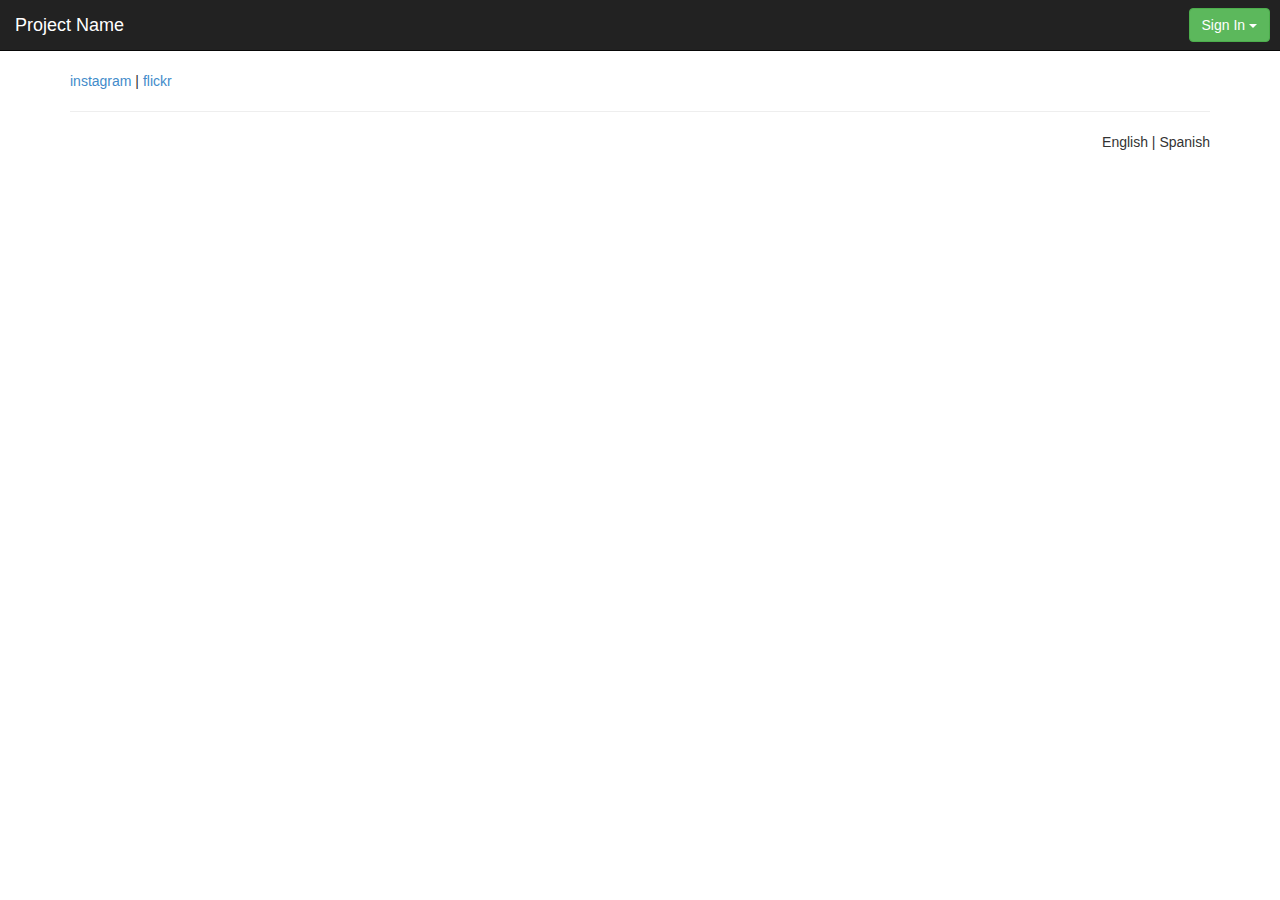
<file: index.html>
<!doctype html>
<html lang="en">
<head>
  <title>Project Name</title>
  <meta charset="utf-8">
  <meta http-equiv="X-UA-Compatible" content="IE=edge">
  <meta name="viewport" content="width=device-width, initial-scale=1.0, maximum-scale=1.0, user-scalable=no">
  <meta name="description" content="">
  <meta name="author" content="">
  <!-- Bootstrap -->
  <link href="css/bootstrap.min.css" rel="stylesheet">

  <!-- HTML5 Shim and Respond.js IE8 support of HTML5 elements and media queries -->
  <!-- WARNING: Respond.js doesn't work if you view the page via file:// -->
  <!--[if lt IE 9]>
    <script src="https://oss.maxcdn.com/libs/html5shiv/3.7.0/html5shiv.js"></script>
    <script src="https://oss.maxcdn.com/libs/respond.js/1.4.2/respond.min.js"></script>
  <![endif]-->
  <link rel="stylesheet" href="css/app.css">
  <link rel="stylesheet" href="css/social-btns.css">
  <link rel="stylesheet" href="css/font-awesome.min.css">
</head>
<body>
  <!--Header-->
  <div ng-include src="'views/layout/header.html'"></div>

  <!--Content-->
  <div class="container">
    <div data-ng-view></div>
  </div>

  <!--Footer-->
  <div ng-include src="'views/layout/footer.html'"></div>

  <script src="lib/requirejs/require.js" data-main="js/main.js"></script>

</body>
</html>
</file>
<file: css/app.css>
/* app css stylesheet */

.menu {
  list-style: none;
  border-bottom: 0.1em solid black;
  margin-bottom: 2em;
  padding: 0 0 0.5em;
}

.menu:before {
  content: "[";
}

.menu:after {
  content: "]";
}

.menu > li {
  display: inline;
}

.menu > li:before {
  content: "|";
  padding-right: 0.3em;
}

.menu > li:nth-child(1):before {
  content: "";
  padding: 0;
}

.h40 {
  height: 40px
}

.ul-sign-in {
  left:-105px; 
  width:185px; 
  padding:3px;
}
</file>
<file: css/social-btns.css>
/*!
 * Social Buttons for Twitter Bootstrap v1.0.0
 *
 * Copyright 2013 Adam Neumann
 * Licensed under the Apache License v2.0
 * http://www.apache.org/licenses/LICENSE-2.0
 */

.btn-facebook {
  color: #ffffff;
  text-shadow: 0 -1px 0 rgba(0, 0, 0, 0.25);
  background-color: #2b4b90;
  *background-color: #133783;
  background-image: -moz-linear-gradient(top, #3b5998, #133783);
  background-image: -webkit-gradient(linear, 0 0, 0 100%, from(#3b5998), to(#133783));
  background-image: -webkit-linear-gradient(top, #3b5998, #133783);
  background-image: -o-linear-gradient(top, #3b5998, #133783);
  background-image: linear-gradient(to bottom, #3b5998, #133783);
  background-repeat: repeat-x;
  border-color: #133783 #133783 #091b40;
  border-color: rgba(0, 0, 0, 0.1) rgba(0, 0, 0, 0.1) rgba(0, 0, 0, 0.25);
  filter: progid:DXImageTransform.Microsoft.gradient(startColorstr='#ff3b5998', endColorstr='#ff133783', GradientType=0);
  filter: progid:DXImageTransform.Microsoft.gradient(enabled=false);
}

.btn-facebook:hover,
.btn-facebook:focus,
.btn-facebook:active,
.btn-facebook.active,
.btn-facebook.disabled,
.btn-facebook[disabled] {
  color: #ffffff;
  background-color: #133783;
  *background-color: #102e6d;
}

.btn-facebook:active,
.btn-facebook.active {
  background-color: #0d2456 \9;
}

.btn-twitter {
  color: #ffffff;
  text-shadow: 0 -1px 0 rgba(0, 0, 0, 0.25);
  background-color: #1c95d0;
  *background-color: #0271bf;
  background-image: -moz-linear-gradient(top, #2daddc, #0271bf);
  background-image: -webkit-gradient(linear, 0 0, 0 100%, from(#2daddc), to(#0271bf));
  background-image: -webkit-linear-gradient(top, #2daddc, #0271bf);
  background-image: -o-linear-gradient(top, #2daddc, #0271bf);
  background-image: linear-gradient(to bottom, #2daddc, #0271bf);
  background-repeat: repeat-x;
  border-color: #0271bf #0271bf #014473;
  border-color: rgba(0, 0, 0, 0.1) rgba(0, 0, 0, 0.1) rgba(0, 0, 0, 0.25);
  filter: progid:DXImageTransform.Microsoft.gradient(startColorstr='#ff2daddc', endColorstr='#ff0271bf', GradientType=0);
  filter: progid:DXImageTransform.Microsoft.gradient(enabled=false);
}

.btn-twitter:hover,
.btn-twitter:focus,
.btn-twitter:active,
.btn-twitter.active,
.btn-twitter.disabled,
.btn-twitter[disabled] {
  color: #ffffff;
  background-color: #0271bf;
  *background-color: #0262a6;
}

.btn-twitter:active,
.btn-twitter.active {
  background-color: #01538d \9;
}

.btn-github {
  color: #000000;
  text-shadow: 0 0.7px 0 rgba(0, 0, 0, 0.1);
  background-color: #f2f2f2;
  *background-color: #e6e6e6;
  background-image: -moz-linear-gradient(top, #fafafa, #e6e6e6);
  background-image: -webkit-gradient(linear, 0 0, 0 100%, from(#fafafa), to(#e6e6e6));
  background-image: -webkit-linear-gradient(top, #fafafa, #e6e6e6);
  background-image: -o-linear-gradient(top, #fafafa, #e6e6e6);
  background-image: linear-gradient(to bottom, #fafafa, #e6e6e6);
  background-repeat: repeat-x;
  border-color: #e6e6e6 #e6e6e6 #c0c0c0;
  border-color: rgba(0, 0, 0, 0.1) rgba(0, 0, 0, 0.1) rgba(0, 0, 0, 0.25);
  filter: progid:DXImageTransform.Microsoft.gradient(startColorstr='#fffafafa', endColorstr='#ffe6e6e6', GradientType=0);
  filter: progid:DXImageTransform.Microsoft.gradient(enabled=false);
}

.btn-github:hover,
.btn-github:focus,
.btn-github:active,
.btn-github.active,
.btn-github.disabled,
.btn-github[disabled] {
  color: #000000;
  background-color: #e6e6e6;
  *background-color: #d9d9d9;
}

.btn-github:active,
.btn-github.active {
  background-color: #cdcdcd \9;
}

.btn-pinterest {
  color: #ffffff;
  text-shadow: 0 -1px 0 rgba(0, 0, 0, 0.25);
  background-color: #c51e25;
  *background-color: #ab171e;
  background-image: -moz-linear-gradient(top, #d62229, #ab171e);
  background-image: -webkit-gradient(linear, 0 0, 0 100%, from(#d62229), to(#ab171e));
  background-image: -webkit-linear-gradient(top, #d62229, #ab171e);
  background-image: -o-linear-gradient(top, #d62229, #ab171e);
  background-image: linear-gradient(to bottom, #d62229, #ab171e);
  background-repeat: repeat-x;
  border-color: #ab171e #ab171e #680e12;
  border-color: rgba(0, 0, 0, 0.1) rgba(0, 0, 0, 0.1) rgba(0, 0, 0, 0.25);
  filter: progid:DXImageTransform.Microsoft.gradient(startColorstr='#ffd62229', endColorstr='#ffab171e', GradientType=0);
  filter: progid:DXImageTransform.Microsoft.gradient(enabled=false);
}

.btn-pinterest:hover,
.btn-pinterest:focus,
.btn-pinterest:active,
.btn-pinterest.active,
.btn-pinterest.disabled,
.btn-pinterest[disabled] {
  color: #ffffff;
  background-color: #ab171e;
  *background-color: #95141a;
}

.btn-pinterest:active,
.btn-pinterest.active {
  background-color: #7e1116 \9;
}

.btn-linkedin {
  color: #ffffff;
  text-shadow: 0 -1px 0 rgba(0, 0, 0, 0.25);
  background-color: #60a9ce;
  *background-color: #4393bb;
  background-image: -moz-linear-gradient(top, #73b8db, #4393bb);
  background-image: -webkit-gradient(linear, 0 0, 0 100%, from(#73b8db), to(#4393bb));
  background-image: -webkit-linear-gradient(top, #73b8db, #4393bb);
  background-image: -o-linear-gradient(top, #73b8db, #4393bb);
  background-image: linear-gradient(to bottom, #73b8db, #4393bb);
  background-repeat: repeat-x;
  border-color: #4393bb #4393bb #2f6783;
  border-color: rgba(0, 0, 0, 0.1) rgba(0, 0, 0, 0.1) rgba(0, 0, 0, 0.25);
  filter: progid:DXImageTransform.Microsoft.gradient(startColorstr='#ff73b8db', endColorstr='#ff4393bb', GradientType=0);
  filter: progid:DXImageTransform.Microsoft.gradient(enabled=false);
}

.btn-linkedin:hover,
.btn-linkedin:focus,
.btn-linkedin:active,
.btn-linkedin.active,
.btn-linkedin.disabled,
.btn-linkedin[disabled] {
  color: #ffffff;
  background-color: #4393bb;
  *background-color: #3c84a8;
}

.btn-linkedin:active,
.btn-linkedin.active {
  background-color: #367595 \9;
}

.btn-google-plus {
  color: #ffffff;
  text-shadow: 0 -1px 0 rgba(0, 0, 0, 0.25);
  background-color: #d34332;
  *background-color: #c53727;
  background-image: -moz-linear-gradient(top, #dd4b39, #c53727);
  background-image: -webkit-gradient(linear, 0 0, 0 100%, from(#dd4b39), to(#c53727));
  background-image: -webkit-linear-gradient(top, #dd4b39, #c53727);
  background-image: -o-linear-gradient(top, #dd4b39, #c53727);
  background-image: linear-gradient(to bottom, #dd4b39, #c53727);
  background-repeat: repeat-x;
  border-color: #c53727 #c53727 #85251a;
  border-color: rgba(0, 0, 0, 0.1) rgba(0, 0, 0, 0.1) rgba(0, 0, 0, 0.25);
  filter: progid:DXImageTransform.Microsoft.gradient(startColorstr='#ffdd4b39', endColorstr='#ffc53727', GradientType=0);
  filter: progid:DXImageTransform.Microsoft.gradient(enabled=false);
}

.btn-google-plus:hover,
.btn-google-plus:focus,
.btn-google-plus:active,
.btn-google-plus.active,
.btn-google-plus.disabled,
.btn-google-plus[disabled] {
  color: #ffffff;
  background-color: #c53727;
  *background-color: #b03123;
}

.btn-google-plus:active,
.btn-google-plus.active {
  background-color: #9a2b1f \9;
}

.btn-instagram {
  color: #ffffff;
  text-shadow: 0 -1px 0 rgba(0, 0, 0, 0.25);
  background-color: #5c88ab;
  *background-color: #3f729b;
  background-image: -moz-linear-gradient(top, #6f97b6, #3f729b);
  background-image: -webkit-gradient(linear, 0 0, 0 100%, from(#6f97b6), to(#3f729b));
  background-image: -webkit-linear-gradient(top, #6f97b6, #3f729b);
  background-image: -o-linear-gradient(top, #6f97b6, #3f729b);
  background-image: linear-gradient(to bottom, #6f97b6, #3f729b);
  background-repeat: repeat-x;
  border-color: #3f729b #3f729b #294a65;
  border-color: rgba(0, 0, 0, 0.1) rgba(0, 0, 0, 0.1) rgba(0, 0, 0, 0.25);
  filter: progid:DXImageTransform.Microsoft.gradient(startColorstr='#ff6f97b6', endColorstr='#ff3f729b', GradientType=0);
  filter: progid:DXImageTransform.Microsoft.gradient(enabled=false);
}

.btn-instagram:hover,
.btn-instagram:focus,
.btn-instagram:active,
.btn-instagram.active,
.btn-instagram.disabled,
.btn-instagram[disabled] {
  color: #ffffff;
  background-color: #3f729b;
  *background-color: #386589;
}

.btn-instagram:active,
.btn-instagram.active {
  background-color: #305777 \9;
}

.btn-dropbox {
  color: #ffffff;
  text-shadow: 0 -1px 0 rgba(0, 0, 0, 0.25);
  background-color: #2e95e0;
  *background-color: #2181cf;
  background-image: -moz-linear-gradient(top, #37a3eb, #2181cf);
  background-image: -webkit-gradient(linear, 0 0, 0 100%, from(#37a3eb), to(#2181cf));
  background-image: -webkit-linear-gradient(top, #37a3eb, #2181cf);
  background-image: -o-linear-gradient(top, #37a3eb, #2181cf);
  background-image: linear-gradient(to bottom, #37a3eb, #2181cf);
  background-repeat: repeat-x;
  border-color: #2181cf #2181cf #16588d;
  border-color: rgba(0, 0, 0, 0.1) rgba(0, 0, 0, 0.1) rgba(0, 0, 0, 0.25);
  filter: progid:DXImageTransform.Microsoft.gradient(startColorstr='#ff37a3eb', endColorstr='#ff2181cf', GradientType=0);
  filter: progid:DXImageTransform.Microsoft.gradient(enabled=false);
}

.btn-dropbox:hover,
.btn-dropbox:focus,
.btn-dropbox:active,
.btn-dropbox.active,
.btn-dropbox.disabled,
.btn-dropbox[disabled] {
  color: #ffffff;
  background-color: #2181cf;
  *background-color: #1d73b9;
}

.btn-dropbox:active,
.btn-dropbox.active {
  background-color: #1a66a3 \9;
}

.btn-bitbucket {
  color: #ffffff;
  text-shadow: 0 -1px 0 rgba(0, 0, 0, 0.25);
  background-color: #285991;
  *background-color: #205081;
  background-image: -moz-linear-gradient(top, #2d5f9c, #205081);
  background-image: -webkit-gradient(linear, 0 0, 0 100%, from(#2d5f9c), to(#205081));
  background-image: -webkit-linear-gradient(top, #2d5f9c, #205081);
  background-image: -o-linear-gradient(top, #2d5f9c, #205081);
  background-image: linear-gradient(to bottom, #2d5f9c, #205081);
  background-repeat: repeat-x;
  border-color: #205081 #205081 #112a44;
  border-color: rgba(0, 0, 0, 0.1) rgba(0, 0, 0, 0.1) rgba(0, 0, 0, 0.25);
  filter: progid:DXImageTransform.Microsoft.gradient(startColorstr='#ff2d5f9c', endColorstr='#ff205081', GradientType=0);
  filter: progid:DXImageTransform.Microsoft.gradient(enabled=false);
}

.btn-bitbucket:hover,
.btn-bitbucket:focus,
.btn-bitbucket:active,
.btn-bitbucket.active,
.btn-bitbucket.disabled,
.btn-bitbucket[disabled] {
  color: #ffffff;
  background-color: #205081;
  *background-color: #1b436d;
}

.btn-bitbucket:active,
.btn-bitbucket.active {
  background-color: #163758 \9;
}

.btn-dribbble {
  color: #ffffff;
  text-shadow: 0 -1px 0 rgba(0, 0, 0, 0.25);
  background-color: #de447f;
  *background-color: #cb396f;
  background-image: -moz-linear-gradient(top, #ea4c89, #cb396f);
  background-image: -webkit-gradient(linear, 0 0, 0 100%, from(#ea4c89), to(#cb396f));
  background-image: -webkit-linear-gradient(top, #ea4c89, #cb396f);
  background-image: -o-linear-gradient(top, #ea4c89, #cb396f);
  background-image: linear-gradient(to bottom, #ea4c89, #cb396f);
  background-repeat: repeat-x;
  border-color: #cb396f #cb396f #91264e;
  border-color: rgba(0, 0, 0, 0.1) rgba(0, 0, 0, 0.1) rgba(0, 0, 0, 0.25);
  filter: progid:DXImageTransform.Microsoft.gradient(startColorstr='#ffea4c89', endColorstr='#ffcb396f', GradientType=0);
  filter: progid:DXImageTransform.Microsoft.gradient(enabled=false);
}

.btn-dribbble:hover,
.btn-dribbble:focus,
.btn-dribbble:active,
.btn-dribbble.active,
.btn-dribbble.disabled,
.btn-dribbble[disabled] {
  color: #ffffff;
  background-color: #cb396f;
  *background-color: #ba3163;
}

.btn-dribbble:active,
.btn-dribbble.active {
  background-color: #a62b59 \9;
}

.btn-flickr {
  color: #ffffff;
  text-shadow: 0 -1px 0 rgba(0, 0, 0, 0.25);
  background-color: #f63198;
  *background-color: #ff0084;
  background-image: -moz-linear-gradient(top, #f051a5, #ff0084);
  background-image: -webkit-gradient(linear, 0 0, 0 100%, from(#f051a5), to(#ff0084));
  background-image: -webkit-linear-gradient(top, #f051a5, #ff0084);
  background-image: -o-linear-gradient(top, #f051a5, #ff0084);
  background-image: linear-gradient(to bottom, #f051a5, #ff0084);
  background-repeat: repeat-x;
  border-color: #ff0084 #ff0084 #b3005c;
  border-color: rgba(0, 0, 0, 0.1) rgba(0, 0, 0, 0.1) rgba(0, 0, 0, 0.25);
  filter: progid:DXImageTransform.Microsoft.gradient(startColorstr='#fff051a5', endColorstr='#ffff0084', GradientType=0);
  filter: progid:DXImageTransform.Microsoft.gradient(enabled=false);
}

.btn-flickr:hover,
.btn-flickr:focus,
.btn-flickr:active,
.btn-flickr.active,
.btn-flickr.disabled,
.btn-flickr[disabled] {
  color: #ffffff;
  background-color: #ff0084;
  *background-color: #e60077;
}

.btn-flickr:active,
.btn-flickr.active {
  background-color: #cc006a \9;
}

.btn-foursquare {
  color: #ffffff;
  text-shadow: 0 -1px 0 rgba(0, 0, 0, 0.25);
  background-color: #079dcd;
  *background-color: #0072b1;
  background-image: -moz-linear-gradient(top, #0cbadf, #0072b1);
  background-image: -webkit-gradient(linear, 0 0, 0 100%, from(#0cbadf), to(#0072b1));
  background-image: -webkit-linear-gradient(top, #0cbadf, #0072b1);
  background-image: -o-linear-gradient(top, #0cbadf, #0072b1);
  background-image: linear-gradient(to bottom, #0cbadf, #0072b1);
  background-repeat: repeat-x;
  border-color: #0072b1 #0072b1 #004165;
  border-color: rgba(0, 0, 0, 0.1) rgba(0, 0, 0, 0.1) rgba(0, 0, 0, 0.25);
  filter: progid:DXImageTransform.Microsoft.gradient(startColorstr='#ff0cbadf', endColorstr='#ff0072b1', GradientType=0);
  filter: progid:DXImageTransform.Microsoft.gradient(enabled=false);
}

.btn-foursquare:hover,
.btn-foursquare:focus,
.btn-foursquare:active,
.btn-foursquare.active,
.btn-foursquare.disabled,
.btn-foursquare[disabled] {
  color: #ffffff;
  background-color: #0072b1;
  *background-color: #006298;
}

.btn-foursquare:active,
.btn-foursquare.active {
  background-color: #00517e \9;
}

.btn-renren {
  color: #ffffff;
  text-shadow: 0 -1px 0 rgba(0, 0, 0, 0.25);
  background-color: #3773ab;
  *background-color: #33669a;
  background-image: -moz-linear-gradient(top, #397cb6, #33669a);
  background-image: -webkit-gradient(linear, 0 0, 0 100%, from(#397cb6), to(#33669a));
  background-image: -webkit-linear-gradient(top, #397cb6, #33669a);
  background-image: -o-linear-gradient(top, #397cb6, #33669a);
  background-image: linear-gradient(to bottom, #397cb6, #33669a);
  background-repeat: repeat-x;
  border-color: #33669a #33669a #204061;
  border-color: rgba(0, 0, 0, 0.1) rgba(0, 0, 0, 0.1) rgba(0, 0, 0, 0.25);
  filter: progid:DXImageTransform.Microsoft.gradient(startColorstr='#ff397cb6', endColorstr='#ff33669a', GradientType=0);
  filter: progid:DXImageTransform.Microsoft.gradient(enabled=false);
}

.btn-renren:hover,
.btn-renren:focus,
.btn-renren:active,
.btn-renren.active,
.btn-renren.disabled,
.btn-renren[disabled] {
  color: #ffffff;
  background-color: #33669a;
  *background-color: #2d5987;
}

.btn-renren:active,
.btn-renren.active {
  background-color: #264d74 \9;
}

.btn-skype {
  color: #ffffff;
  text-shadow: 0 -1px 0 rgba(0, 0, 0, 0.25);
  background-color: #43bbe8;
  *background-color: #00aff0;
  background-image: -moz-linear-gradient(top, #70c3e2, #00aff0);
  background-image: -webkit-gradient(linear, 0 0, 0 100%, from(#70c3e2), to(#00aff0));
  background-image: -webkit-linear-gradient(top, #70c3e2, #00aff0);
  background-image: -o-linear-gradient(top, #70c3e2, #00aff0);
  background-image: linear-gradient(to bottom, #70c3e2, #00aff0);
  background-repeat: repeat-x;
  border-color: #00aff0 #00aff0 #0077a3;
  border-color: rgba(0, 0, 0, 0.1) rgba(0, 0, 0, 0.1) rgba(0, 0, 0, 0.25);
  filter: progid:DXImageTransform.Microsoft.gradient(startColorstr='#ff70c3e2', endColorstr='#ff00aff0', GradientType=0);
  filter: progid:DXImageTransform.Microsoft.gradient(enabled=false);
}

.btn-skype:hover,
.btn-skype:focus,
.btn-skype:active,
.btn-skype.active,
.btn-skype.disabled,
.btn-skype[disabled] {
  color: #ffffff;
  background-color: #00aff0;
  *background-color: #009cd7;
}

.btn-skype:active,
.btn-skype.active {
  background-color: #008abd \9;
}

.btn-stackexchange {
  color: #ffffff;
  text-shadow: 0 -1px 0 rgba(0, 0, 0, 0.25);
  background-color: #3a70b0;
  *background-color: #185397;
  background-image: -moz-linear-gradient(top, #5184c1, #185397);
  background-image: -webkit-gradient(linear, 0 0, 0 100%, from(#5184c1), to(#185397));
  background-image: -webkit-linear-gradient(top, #5184c1, #185397);
  background-image: -o-linear-gradient(top, #5184c1, #185397);
  background-image: linear-gradient(to bottom, #5184c1, #185397);
  background-repeat: repeat-x;
  border-color: #185397 #185397 #0e2f55;
  border-color: rgba(0, 0, 0, 0.1) rgba(0, 0, 0, 0.1) rgba(0, 0, 0, 0.25);
  filter: progid:DXImageTransform.Microsoft.gradient(startColorstr='#ff5184c1', endColorstr='#ff185397', GradientType=0);
  filter: progid:DXImageTransform.Microsoft.gradient(enabled=false);
}

.btn-stackexchange:hover,
.btn-stackexchange:focus,
.btn-stackexchange:active,
.btn-stackexchange.active,
.btn-stackexchange.disabled,
.btn-stackexchange[disabled] {
  color: #ffffff;
  background-color: #185397;
  *background-color: #154781;
}

.btn-stackexchange:active,
.btn-stackexchange.active {
  background-color: #113b6b \9;
}

.btn-trello {
  color: #ffffff;
  text-shadow: 0 -1px 0 rgba(0, 0, 0, 0.25);
  background-color: #438ab4;
  *background-color: #27709b;
  background-image: -moz-linear-gradient(top, #569cc4, #27709b);
  background-image: -webkit-gradient(linear, 0 0, 0 100%, from(#569cc4), to(#27709b));
  background-image: -webkit-linear-gradient(top, #569cc4, #27709b);
  background-image: -o-linear-gradient(top, #569cc4, #27709b);
  background-image: linear-gradient(to bottom, #569cc4, #27709b);
  background-repeat: repeat-x;
  border-color: #27709b #27709b #18445e;
  border-color: rgba(0, 0, 0, 0.1) rgba(0, 0, 0, 0.1) rgba(0, 0, 0, 0.25);
  filter: progid:DXImageTransform.Microsoft.gradient(startColorstr='#ff569cc4', endColorstr='#ff27709b', GradientType=0);
  filter: progid:DXImageTransform.Microsoft.gradient(enabled=false);
}

.btn-trello:hover,
.btn-trello:focus,
.btn-trello:active,
.btn-trello.active,
.btn-trello.disabled,
.btn-trello[disabled] {
  color: #ffffff;
  background-color: #27709b;
  *background-color: #226187;
}

.btn-trello:active,
.btn-trello.active {
  background-color: #1d5372 \9;
}

.btn-tumblr {
  color: #ffffff;
  text-shadow: 0 -1px 0 rgba(0, 0, 0, 0.25);
  background-color: #34526e;
  *background-color: #2a4763;
  background-image: -moz-linear-gradient(top, #3a5976, #2a4763);
  background-image: -webkit-gradient(linear, 0 0, 0 100%, from(#3a5976), to(#2a4763));
  background-image: -webkit-linear-gradient(top, #3a5976, #2a4763);
  background-image: -o-linear-gradient(top, #3a5976, #2a4763);
  background-image: linear-gradient(to bottom, #3a5976, #2a4763);
  background-repeat: repeat-x;
  border-color: #2a4763 #2a4763 #13202d;
  border-color: rgba(0, 0, 0, 0.1) rgba(0, 0, 0, 0.1) rgba(0, 0, 0, 0.25);
  filter: progid:DXImageTransform.Microsoft.gradient(startColorstr='#ff3a5976', endColorstr='#ff2a4763', GradientType=0);
  filter: progid:DXImageTransform.Microsoft.gradient(enabled=false);
}

.btn-tumblr:hover,
.btn-tumblr:focus,
.btn-tumblr:active,
.btn-tumblr.active,
.btn-tumblr.disabled,
.btn-tumblr[disabled] {
  color: #ffffff;
  background-color: #2a4763;
  *background-color: #223a51;
}

.btn-tumblr:active,
.btn-tumblr.active {
  background-color: #1b2d3f \9;
}

.btn-vk {
  color: #ffffff;
  text-shadow: 0 -1px 0 rgba(0, 0, 0, 0.25);
  background-color: #50739a;
  *background-color: #426187;
  background-image: -moz-linear-gradient(top, #5a7fa6, #426187);
  background-image: -webkit-gradient(linear, 0 0, 0 100%, from(#5a7fa6), to(#426187));
  background-image: -webkit-linear-gradient(top, #5a7fa6, #426187);
  background-image: -o-linear-gradient(top, #5a7fa6, #426187);
  background-image: linear-gradient(to bottom, #5a7fa6, #426187);
  background-repeat: repeat-x;
  border-color: #426187 #426187 #293c54;
  border-color: rgba(0, 0, 0, 0.1) rgba(0, 0, 0, 0.1) rgba(0, 0, 0, 0.25);
  filter: progid:DXImageTransform.Microsoft.gradient(startColorstr='#ff5a7fa6', endColorstr='#ff426187', GradientType=0);
  filter: progid:DXImageTransform.Microsoft.gradient(enabled=false);
}

.btn-vk:hover,
.btn-vk:focus,
.btn-vk:active,
.btn-vk.active,
.btn-vk.disabled,
.btn-vk[disabled] {
  color: #ffffff;
  background-color: #426187;
  *background-color: #3a5576;
}

.btn-vk:active,
.btn-vk.active {
  background-color: #314865 \9;
}

.btn-weibo {
  color: #ffffff;
  text-shadow: 0 -1px 0 rgba(0, 0, 0, 0.25);
  background-color: #f14f4f;
  *background-color: #e64141;
  background-image: -moz-linear-gradient(top, #f85959, #e64141);
  background-image: -webkit-gradient(linear, 0 0, 0 100%, from(#f85959), to(#e64141));
  background-image: -webkit-linear-gradient(top, #f85959, #e64141);
  background-image: -o-linear-gradient(top, #f85959, #e64141);
  background-image: linear-gradient(to bottom, #f85959, #e64141);
  background-repeat: repeat-x;
  border-color: #e64141 #e64141 #c11919;
  border-color: rgba(0, 0, 0, 0.1) rgba(0, 0, 0, 0.1) rgba(0, 0, 0, 0.25);
  filter: progid:DXImageTransform.Microsoft.gradient(startColorstr='#fff85959', endColorstr='#ffe64141', GradientType=0);
  filter: progid:DXImageTransform.Microsoft.gradient(enabled=false);
}

.btn-weibo:hover,
.btn-weibo:focus,
.btn-weibo:active,
.btn-weibo.active,
.btn-weibo.disabled,
.btn-weibo[disabled] {
  color: #ffffff;
  background-color: #e64141;
  *background-color: #e32a2a;
}

.btn-weibo:active,
.btn-weibo.active {
  background-color: #d81c1c \9;
}

.btn-xing {
  color: #ffffff;
  text-shadow: 0 -1px 0 rgba(0, 0, 0, 0.25);
  background-color: #155c5d;
  *background-color: #074c4d;
  background-image: -moz-linear-gradient(top, #1f6768, #074c4d);
  background-image: -webkit-gradient(linear, 0 0, 0 100%, from(#1f6768), to(#074c4d));
  background-image: -webkit-linear-gradient(top, #1f6768, #074c4d);
  background-image: -o-linear-gradient(top, #1f6768, #074c4d);
  background-image: linear-gradient(to bottom, #1f6768, #074c4d);
  background-repeat: repeat-x;
  border-color: #074c4d #074c4d #010707;
  border-color: rgba(0, 0, 0, 0.1) rgba(0, 0, 0, 0.1) rgba(0, 0, 0, 0.25);
  filter: progid:DXImageTransform.Microsoft.gradient(startColorstr='#ff1f6768', endColorstr='#ff074c4d', GradientType=0);
  filter: progid:DXImageTransform.Microsoft.gradient(enabled=false);
}

.btn-xing:hover,
.btn-xing:focus,
.btn-xing:active,
.btn-xing.active,
.btn-xing.disabled,
.btn-xing[disabled] {
  color: #ffffff;
  background-color: #074c4d;
  *background-color: #053536;
}

.btn-xing:active,
.btn-xing.active {
  background-color: #031e1e \9;
}

.btn-youtube {
  color: #ffffff;
  text-shadow: 0 -1px 0 rgba(0, 0, 0, 0.25);
  background-color: #a72121;
  *background-color: #6e0610;
  background-image: -moz-linear-gradient(top, #cd332d, #6e0610);
  background-image: -webkit-gradient(linear, 0 0, 0 100%, from(#cd332d), to(#6e0610));
  background-image: -webkit-linear-gradient(top, #cd332d, #6e0610);
  background-image: -o-linear-gradient(top, #cd332d, #6e0610);
  background-image: linear-gradient(to bottom, #cd332d, #6e0610);
  background-repeat: repeat-x;
  border-color: #6e0610 #6e0610 #250205;
  border-color: rgba(0, 0, 0, 0.1) rgba(0, 0, 0, 0.1) rgba(0, 0, 0, 0.25);
  filter: progid:DXImageTransform.Microsoft.gradient(startColorstr='#ffcd332d', endColorstr='#ff6e0610', GradientType=0);
  filter: progid:DXImageTransform.Microsoft.gradient(enabled=false);
}

.btn-youtube:hover,
.btn-youtube:focus,
.btn-youtube:active,
.btn-youtube.active,
.btn-youtube.disabled,
.btn-youtube[disabled] {
  color: #ffffff;
  background-color: #6e0610;
  *background-color: #56050c;
}

.btn-youtube:active,
.btn-youtube.active {
  background-color: #3e0309 \9;
}
</file>
